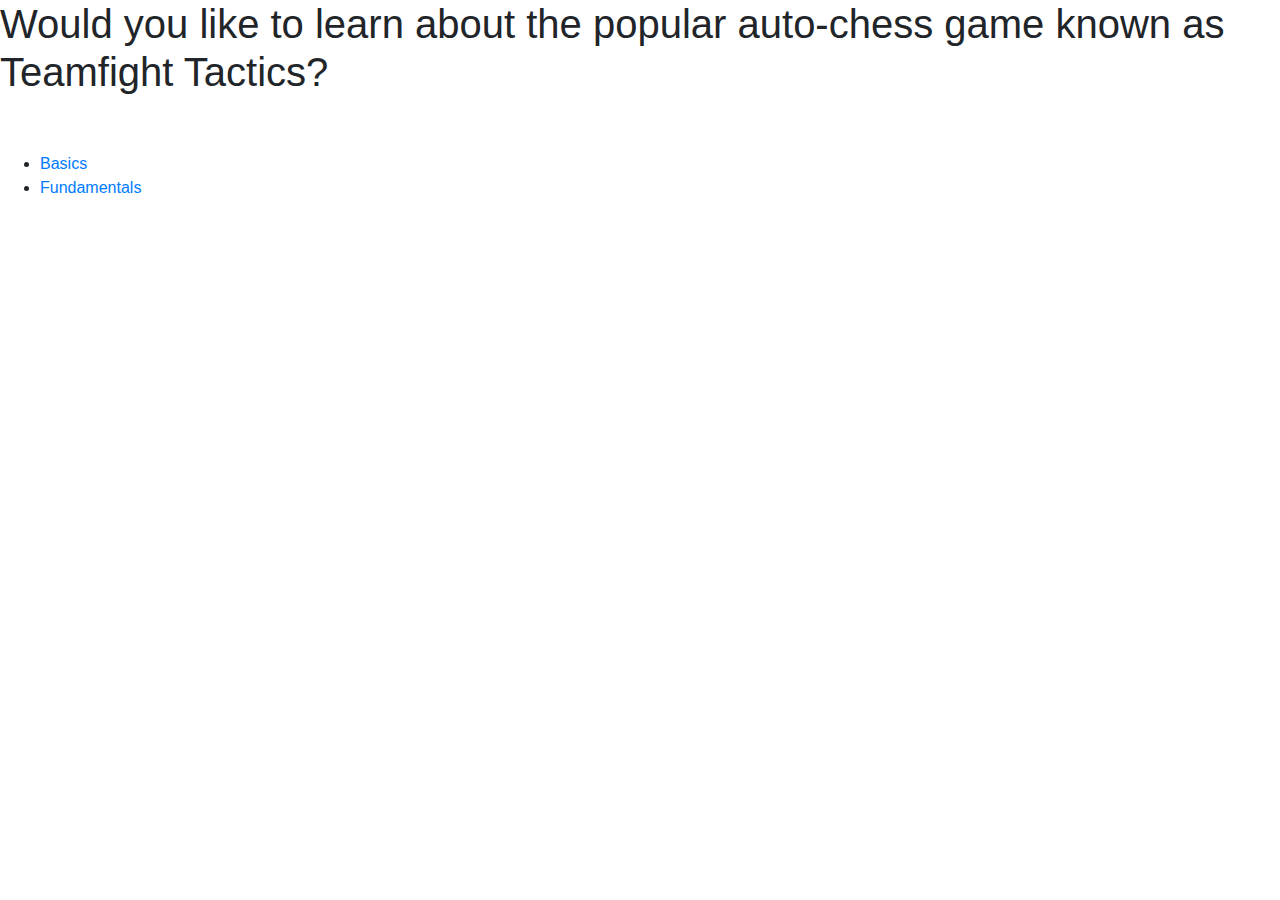
<file: _index.html>
<!DOCTYPE html>
<html lang="en">
  <head>
    <!-- Required meta tags -->
    <meta charset="utf-8" />
    <meta
      name="viewport"
      content="width=device-width, initial-scale=1, shrink-to-fit=no"
    />

    <!-- Bootstrap CSS -->
    <link
      rel="stylesheet"
      href="https://stackpath.bootstrapcdn.com/bootstrap/4.5.2/css/bootstrap.min.css"
      integrity="sha384-JcKb8q3iqJ61gNV9KGb8thSsNjpSL0n8PARn9HuZOnIxN0hoP+VmmDGMN5t9UJ0Z"
      crossorigin="anonymous"
    />

    <title style="color:blue;">How to Play Teamfight Tactics</title>
  </head>
  <body>
    <h1 style="font-family: Arial;">Would you like to learn about the popular auto-chess game known as Teamfight Tactics?</h1>
    <br>
    <br>
    <nav>
      <ul>
        <li><a href="tftbasics.html">Basics</a></li>
        <li><a href="tftfundamentals.html">Fundamentals</li>
      </ul>
    </nav>
  </body>
</html>
</file>
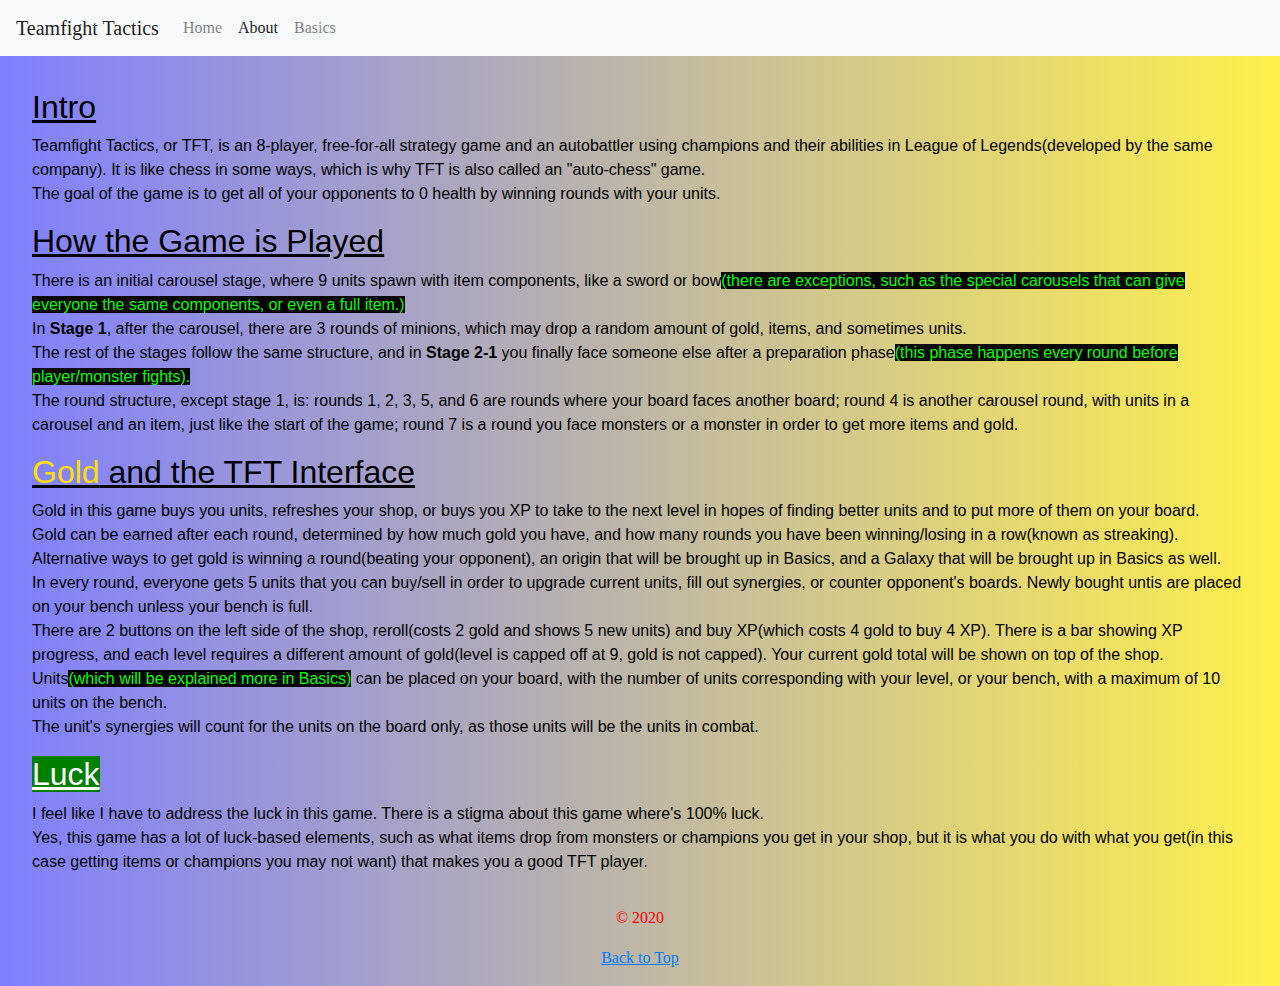
<file: tftabout.html>
<!DOCTYPE html>
<html lang="en">
  <head>
    <!-- Required meta tags -->
    <meta charset="utf-8" />
    <meta
      name="viewport"
      content="width=device-width, initial-scale=1, shrink-to-fit=no"
    />

    <!-- Bootstrap CSS -->
    <link
      rel="stylesheet"
      href="https://stackpath.bootstrapcdn.com/bootstrap/4.5.2/css/bootstrap.min.css"
      integrity="sha384-JcKb8q3iqJ61gNV9KGb8thSsNjpSL0n8PARn9HuZOnIxN0hoP+VmmDGMN5t9UJ0Z"
      crossorigin="anonymous"
    />
    <link rel="stylesheet" href="style.css" />
    <title>Basics of Teamfight Tactics</title>
  </head>
  <body>
    <!--     <header>
      <nav class="navbar navbar-expand-lg navbar-light bg-light">
        <ul>
          <li>
            <a href="index.html"><u>Back to Home</u></a>
          </li>
        </ul>
      </nav>
    </header> -->
    <header>
      <!--       Learn more: Navbar
      https://getbootstrap.com/docs/4.5/components/navbar/#text -->
      <nav class="navbar navbar-expand-lg navbar-light bg-light">
        <a class="navbar-brand" href="index.html">Teamfight Tactics</a>
        <button
          class="navbar-toggler"
          type="button"
          data-toggle="collapse"
          data-target="#navbarText"
          aria-controls="navbarText"
          aria-expanded="false"
          aria-label="Toggle navigation"
        >
          <span class="navbar-toggler-icon"></span>
        </button>
        <div class="collapse navbar-collapse" id="navbarText">
          <ul class="navbar-nav mr-auto">
            <li class="nav-item">
              <a class="nav-link" href="index.html">Home</a>
            </li>
            <li class="nav-item active">
              <a class="nav-link" href="tftabout.html"
                >About <span class="sr-only">(current)</span></a
              >
            </li>
            <li class="nav-item">
              <a class="nav-link" href="tftbasics.html">Basics</a>
            </li>
          </ul>
        </div>
      </nav>
    </header>

    <main>
      <h2>
        <u>
          Intro
        </u>
      </h2>
      <p>
        Teamfight Tactics, or TFT, is an 8-player, free-for-all strategy game
        and an autobattler using champions and their abilities in League of
        Legends(developed by the same company). It is like chess in some ways,
        which is why TFT is also called an "auto-chess" game.<br />
        The goal of the game is to get all of your opponents to 0 health by
        winning rounds with your units.
      </p>
      <h2>
        <u>How the Game is Played</u>
      </h2>
      <p>
        There is an initial carousel stage, where 9 units spawn with item
        components, like a sword or bow<span class="note"
          >(there are exceptions, such as the special carousels that can give
          everyone the same components, or even a full item.)</span
        ><br />
        In <b>Stage 1</b>, after the carousel, there are 3 rounds of minions,
        which may drop a random amount of gold, items, and sometimes units.<br />
        The rest of the stages follow the same structure, and in
        <b>Stage 2-1</b> you finally face someone else after a preparation
        phase<span class="note"
          >(this phase happens every round before player/monster fights).</span
        ><br />
        The round structure, except stage 1, is: rounds 1, 2, 3, 5, and 6 are
        rounds where your board faces another board; round 4 is another carousel
        round, with units in a carousel and an item, just like the start of the
        game; round 7 is a round you face monsters or a monster in order to get
        more items and gold.<br />
      </p>
      <h2>
        <u><span class="three">Gold</span> and the TFT Interface</u>
      </h2>
      <p>
        Gold in this game buys you units, refreshes your shop, or buys you XP to
        take to the next level in hopes of finding better units and to put more
        of them on your board. <br />
        Gold can be earned after each round, determined by how much gold you
        have, and how many rounds you have been winning/losing in a row(known as
        streaking).<br />
        Alternative ways to get gold is winning a round(beating your opponent),
        an origin that will be brought up in Basics, and a Galaxy that will be
        brought up in Basics as well.<br />
        In every round, everyone gets 5 units that you can buy/sell in order to
        upgrade current units, fill out synergies, or counter opponent's boards.
        Newly bought untis are placed on your bench unless your bench is
        full.<br />
        There are 2 buttons on the left side of the shop, reroll(costs 2 gold
        and shows 5 new units) and buy XP(which costs 4 gold to buy 4 XP). There
        is a bar showing XP progress, and each level requires a different amount
        of gold(level is capped off at 9, gold is not capped). Your current gold
        total will be shown on top of the shop.<br />
        Units<span class="note">(which will be explained more in Basics)</span>
        can be placed on your board, with the number of units corresponding with
        your level, or your bench, with a maximum of 10 units on the bench.<br />
        The unit's synergies will count for the units on the board only, as
        those units will be the units in combat.
      </p>
      <h2><u class="hp">Luck</u><br /></h2>
      <p>
        I feel like I have to address the luck in this game. There is a stigma
        about this game where's 100% luck. <br />
        Yes, this game has a lot of luck-based elements, such as what items drop
        from monsters or champions you get in your shop, but it is what you do
        with what you get(in this case getting items or champions you may not
        want) that makes you a good TFT player.
      </p>
    </main>
    <footer>
      <!--       <nav class="navbar navbar-expand-lg navbar-light bg-light">
        <ul>
          <li>
            
          </li>
        </ul>
      </nav> -->
      <div class="copy text-center">
        <p>
          &copy; 2020
        </p>
        <p>
          <a href="#top"><u>Back to Top</u></a>
        </p>
      </div>
    </footer>
  </body>
</html>
</file>
<file: style.css>
/* CSS files add styling rules to your content */
:root {
  --txt-white: #fff;  
  --black: #000;  
}

main {
  font-family: helvetica, arial, sans-serif;
  margin: 2em;
}
body {
  background-image: linear-gradient(
    270deg,
    rgba(255, 233, 0, 0.7),
    rgba(0, 0, 255, 0.5)
  );
  color: #000; /*black*/
  font-family: Lucida Console;
}

h1 {
  font-style: italic;
  color: green;
}
h2 {
  font-size: 2em;
}
h1, h2, h3 {
  font-family: Impact, Charcoal, sans-serif;
}
/* img {
  height: 200px;
  margin: 50px;
} */

.jumbotron {
  background-image: url("https://imgix.bustle.com/uploads/image/2020/4/1/050662cb-982d-4eb7-8866-d697980d9fe6-tft-set3-jhin-splash-art.png");
  background-repeat: no-repeat;
  background-size: cover;
  height: 70vh;
}
/* .jumbotrontwo {
  background-repeat: no-repeat;
  background-size: cover;
  height: 11550px;
} */
.copy {
  color: red;
}
.ap {
  background-color: purple;
  color: var(--txt-white);
}
.ad {
  background-color: rgb(255, 140, 0);
}
.as {
  background-color: red;
  width: fit-content;
}
.hp {
  background-color: green;
  color: var(--txt-white);
}
.mana {
  background-color: darkblue;
  color: var(--txt-white);
}
.armor {
  background-color: gray;
}
.mr {
  background-color: yellow;
}

.one {
  color: brown;
  /* supposed to be bronze */
}
.two {
  color: rgb(72, 72, 72);
}
.three {
  color: rgb(255, 223, 0);
}
.four {
  color: var(--txt-white);
  /*intended to be diamond/prismatic for the chase synergies in-game, but also true damage, as it is labeled as white in the damage bar*/
}
.imgone {
  object-fit: cover;
  object-position: 3% 0;
  height: 200px;
  width: 215px;
}
.imgtwo {
  object-fit: cover;
  object-position: 50% 0;
  height: 200px;
  width: 225px;
}
.imgthree {
  object-fit: cover;
  object-position: 50% 0;
  height: 250px;
  width: 300px;
}
.note {
  font-family: Comic Sans MS, sans-serif;
  color: lime;
  background-color: var(--black);
}
.class {
  background-color: var(--black);
  object-fit: cover;
  object-position: 50% 0;
  height: 20px;
  width: 20px;
}
.trait {
  font-size: 40px;
  font-family: fangsong;
  background-image: linear-gradient(
    90deg,
    rgba(255, 0, 0, 0.7),
    rgba(0, 255, 0, 0.5)
  );
}


/* Learn more: Media Query
https://getbootstrap.com/docs/4.5/layout/overview/#responsive-breakpoints */

/* // Extra small devices (portrait phones, less than 576px)
// No media query for `xs` since this is the default in Bootstrap
 */
@media (max-width: 768px) {
  .media {
    display: block;
  }
}

/* // Small devices (landscape phones, 576px and up) */
@media (min-width: 576px) { }

/* // Medium devices (tablets, 768px and up) */
@media (min-width: 768px) { }

/* // Large devices (desktops, 992px and up) */
@media (min-width: 992px) { }

/* // Extra large devices (large desktops, 1200px and up) */
@media (min-width: 1200px) { }
</file>
